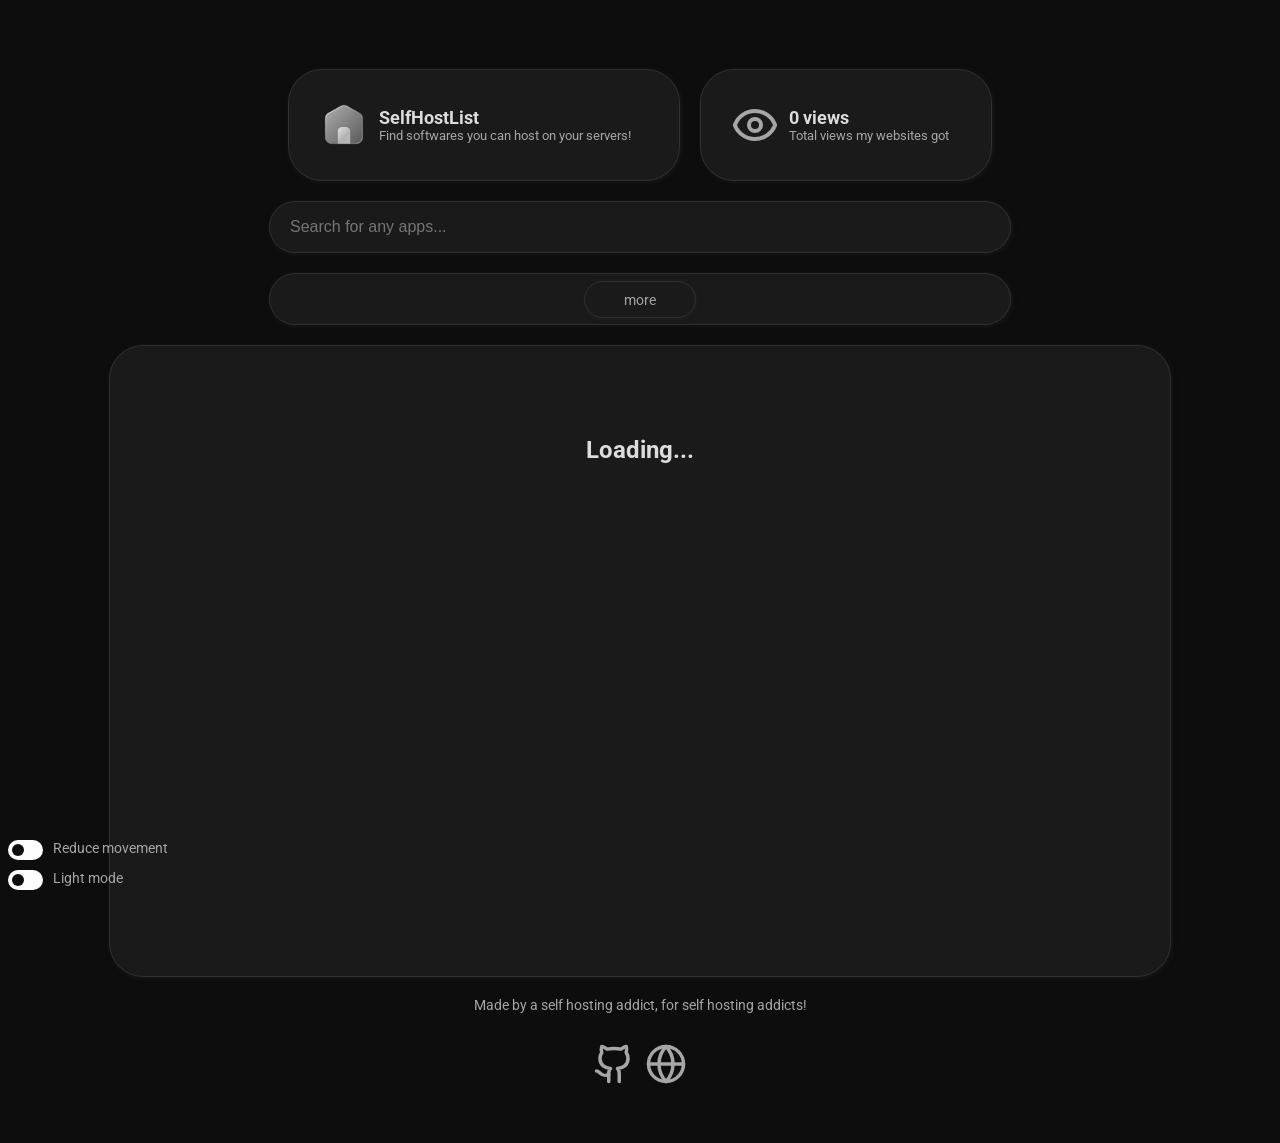
<file: index.html>
<!DOCTYPE html>
<html lang="en">
<head>
    <meta charset="UTF-8">
    <meta name="viewport" content="width=device-width, initial-scale=1.0">
    <title>SelfHostList - Find the best self hosted apps!</title>
    <meta name="description" content="A website listing self-hosted software and apps, easily discoverable and accessible">
    <link rel="stylesheet" href="/styles.css">
    <link rel="icon" href="/files/icons/home.png">
    <script src="https://buage.dev/dist/ackee-tracker.min.js"></script>

    <script defer src="https://adkjahdajkshdkjbf.buage.dev/script.js" data-website-id="ce89a216-3795-4cb6-b978-fffc48f5d80c"></script>
</head>
<body class="dark">

    <a rel="me" href="https://mastodon.social/@buage" style="opacity: 0">Mastodon</a>
    
    <div class="wrapper">
        <div class="header">
            <div class="header-left card">
                <img src="/files/icons/home.png" class="header-icon">
                <div class="header-meta">
                    <h3>SelfHostList</h3>
                    <p>Find softwares you can host on your servers!</p>
                </div>
            </div>

            <div class="header-views-card card">
                <svg class="stats-svg" xmlns="http://www.w3.org/2000/svg" width="48" height="48" viewBox="0 0 24 24" fill="none" stroke="currentColor" stroke-width="2" stroke-linecap="round" stroke-linejoin="round" class="lucide lucide-eye-icon lucide-eye"><path d="M2.062 12.348a1 1 0 0 1 0-.696 10.75 10.75 0 0 1 19.876 0 1 1 0 0 1 0 .696 10.75 10.75 0 0 1-19.876 0"/><circle cx="12" cy="12" r="3"/></svg>
                
                <div class="header-meta">
                    <h3 class="header-views">0 views</h3>
                    <p>Total views my websites got</p>
                </div>
            </div>
        </div>

        <input type="text" name="filter" id="searchInput" class="card" placeholder="Search for any apps...">

        <div class="card filters">
            <div class="filter filter-def card" data-id="moreBtn" id="moreFiltersBtn">
                <p class="filter-text">more</p>
            </div>
        </div>

        <div class="main-content">
            <div class="apps-container card" id="appsContainer">
                <h3 style="left: 50%; top: 50%; position: absolute; transform: translateX(-50%) translateY(-50%); font-size: 24px;">Loading...</h3>
            </div>

            <svg id="expandBtn" class="social-icon" xmlns="http://www.w3.org/2000/svg" width="24" height="24" viewBox="0 0 24 24" fill="none" stroke="currentColor" stroke-width="2" stroke-linecap="round" stroke-linejoin="round" class="lucide lucide-maximize2-icon lucide-maximize-2"><path d="M15 3h6v6"/><path d="m21 3-7 7"/><path d="m3 21 7-7"/><path d="M9 21H3v-6"/></svg>
        </div>

        <p style="margin: 0 !important; padding: 0 !important; text-align: center;">Made by a self hosting addict, for self hosting addicts!</p>

        <div class="websites-links">
            <svg onclick="window.open('https://github.com/Buage/SelfHostList')" class="social-icon" xmlns="http://www.w3.org/2000/svg" width="42" height="42" viewBox="0 0 24 24" fill="none" stroke="currentColor" stroke-width="2" stroke-linecap="round" stroke-linejoin="round" class="lucide lucide-github-icon lucide-github"><path d="M15 22v-4a4.8 4.8 0 0 0-1-3.5c3 0 6-2 6-5.5.08-1.25-.27-2.48-1-3.5.28-1.15.28-2.35 0-3.5 0 0-1 0-3 1.5-2.64-.5-5.36-.5-8 0C6 2 5 2 5 2c-.3 1.15-.3 2.35 0 3.5A5.403 5.403 0 0 0 4 9c0 3.5 3 5.5 6 5.5-.39.49-.68 1.05-.85 1.65-.17.6-.22 1.23-.15 1.85v4"/><path d="M9 18c-4.51 2-5-2-7-2"/></svg>
            <svg onclick="window.open('https://buage.dev/')" class="social-icon" xmlns="http://www.w3.org/2000/svg" width="42" height="42" viewBox="0 0 24 24" fill="none" stroke="currentColor" stroke-width="2" stroke-linecap="round" stroke-linejoin="round" class="lucide lucide-globe-icon lucide-globe"><circle cx="12" cy="12" r="10"/><path d="M12 2a14.5 14.5 0 0 0 0 20 14.5 14.5 0 0 0 0-20"/><path d="M2 12h20"/></svg>
        </div>
    </div>

    <div class="card popup more-filters">
        <div class="filters-header">
            <h3>More filters</h3>
            <p>Adjust it to your liking!</p>
        </div>

        <hr>

        <div class="filters-container">

        </div>

        <button class="button" id="filtersApplyBtn">
            Apply
        </button>
    </div>

    <div class="overlay">
        
    </div>

    <div class="bottom-left">
        <div class="movement-options">
            <label class="switch movement-switch" id="reduceMotionSwitch">
                <input type="checkbox" id="movementToggleInput">
                <span class="slider round"></span>
            </label>

            <p class="movement-subtitle">Reduce movement</p>
        </div>

        <div class="light-options">
            <label class="switch light-switch" id="lightMotionSwitch">
                <input type="checkbox" id="lightToggleInput">
                <span class="slider round"></span>
            </label>

            <p class="movement-subtitle">Light mode</p>
        </div>
    </div>

    <script src="/script.js"></script>
</body>
</html>
</file>
<file: styles.css>
@import url('https://fonts.googleapis.com/css2?family=Montserrat:ital,wght@0,100..900;1,100..900&family=Roboto:ital,wght@0,100..900;1,100..900&display=swap');

body.dark {
    --color-text-main: #DCDCDC;
    --color-text-secondary: #A6A6A6;
    --color-bg-body: #0D0D0D;
    --color-bg-card: #1A1A1A;
    --color-border-card: #303030;
    --color-shadow: #2525258c;
    --color-divider: #ffffff21;
    --color-button-bg: #FEFEFE;
    --color-button-text: #0D0D0D;
    --color-button-border: #C7C7C7;
    --color-card-inside: #262626;
}

body {
    --color-text-main: #010101;
    --color-text-secondary: #8A8A8A;
    --color-bg-body: #E5E5E5;
    --color-bg-card: #F2F2F2;
    --color-border-card: #CFCFCF;
    --color-shadow: #cbcbcb;
    --color-divider: #00000015;
    --color-button-bg: #000000;
    --color-button-text: #F8F8F8;
    --color-button-border: #181818;
    --color-card-inside: #FFFFFF;
}

@keyframes button-loading-spinner {
    from {
        transform: rotate(0turn);
    }

    to {
        transform: rotate(1turn);
    }
}

body.light .header-icon {
    filter: brightness(0.4);
}

.wrapper {
    display: flex;
    flex-direction: column;
    justify-content: center;
    align-items: center;
    gap: 20px;
}

body {
    transition: all 0.2s ease-in-out;
    font-family: "Roboto", sans-serif;
}

h3,
p {
    margin: 0;
    padding: 0;
}

h3 {
    font-size: 18px;
    color: var(--color-text-main);
}

p {
    font-size: 14px;
    color: var(--color-text-secondary);
}

body {
    margin-top: 50px;
    background-color: var(--color-bg-body);
}

.card {
    padding: 30px;
    background-color: var(--color-bg-card);
    border: 1px solid var(--color-border-card);
    box-shadow: 1px 1px 5px var(--color-shadow);
    border-radius: 3cap;
}

.header {
    display: flex;
    gap: 20px;
}

.header-left {
    width: 330px;
    height: 50px;
    display: flex;
    flex-direction: row;
    align-items: center;
    gap: 10px;
}

.header-icon {
    width: 50px;
}

.header-meta p {
    font-size: 12.6px;
}

.apps-container {
    width: 1000px;
    height: 570px;
    display: flex;
    flex-direction: row;
    justify-content: flex-start;
    align-items: flex-start;
    gap: 20px;
    flex-wrap: wrap;
    overflow-y: scroll;
    transition:
        width 0.6s cubic-bezier(0.25, 1, 0.5, 1),
        height 0.6s cubic-bezier(0.25, 1, 0.5, 1),
        transform 0.4s ease-in-out;

    scroll-behavior: smooth;
}

body.rm .apps-container {
    transition: none !important;
}

.app-template {
    width: 250px;
    height: 150px;
    gap: 10px;
    display: flex;
    transition: all 0.2s ease-in-out;
    flex-direction: column;
    cursor: pointer;
    text-decoration: none;
}

.app-template-icon {
    width: 35px;
    border-radius: 10px;
}

.app-meta {
    display: flex;
    gap: 10px;
    align-items: center;
    flex-direction: row;
}

.app-meta p {
    font-size: 15.5px;
}

.app-tag {
    padding: 10px;
    width: auto;
    height: 1px;
    position: relative;
}

.tag-text {
    font-size: 12px !important;
    line-height: 0px;
}

.app-sub {
    font-size: 12.5px;
}

::-webkit-scrollbar {
  width: 4px;
}

::-webkit-scrollbar-track {
  background: none;
}

::-webkit-scrollbar-thumb {
  background: var(--color-button-bg);
  border-radius: 50px;
}

::-webkit-scrollbar-thumb:hover {
  background: #555;
}

.stats-svg {
    color: var(--color-text-secondary);
    min-width: 48px;
    min-height: 48px;
}

.header-views-card {
    width: 230px;
    height: 50px;
    display: flex;
    flex-direction: row;
    align-items: center;
    gap: 10px;
}

.header-meta h3,
.header-meta p {
    margin: 0;
    padding: 0;
}

@media (max-width: 1170px) {
    .apps-container {
        width: 650px;
        position: relative;
    }
}

@media (max-width: 768px) {
    .apps-container {
        width: 350px;
    }

    .app-template {
        width: 100%;
    }

    .header {
        display: flex;
        flex-direction: column;
    }

    .header-views-card {
        width: 350px;
    }

    .header-left {
        width: 350px;
    }

    .wrapper {
        margin-left: 50%;
        transform: translateX(-50%);
    }

    #searchInput {
        max-width: 410px;
    }

    .filters {
        max-width: 410px;
    }

    .filter {
        display: none;
    }

    .filter-def {
        display: flex;
        min-width: 88% !important;
    }

    .full {
        display: flex;
    }

    .bottom-left {
        display: none !important;
    }
}

body.dark .app-template:hover {
    transform: scale(1.07);
    filter: brightness(1.3);
}

body.light .app-template:hover {
    transform: scale(1.07);
    filter: brightness(0.95);
}

#searchInput {
    width: 740px;
    height: 50px;
    padding: 0px;
    line-height: 0px;
    text-indent: 20px;
    font-size: 16px;
    outline: none;
    color: var(--color-button-bg);
}

.filters {
    width: 740px;
    height: 50px;
    padding: 0px;
    line-height: 0px;
    display: flex;
    flex-direction: row;
    gap: 10px;
    justify-content: center;
    overflow: hidden;
    align-items: center;
}

.filter {
    padding: 0;
    height: 5px;
    min-width: 80px;
    width: auto;
    padding: 15px;
    cursor: pointer;
    transition: all 0.2s ease-in-out;
}

.filter-text {
    line-height: 6px;
    width: 100%;
    text-align: center;
}

.filter.enabled {
    background-color: var(--color-button-bg);
    color: var(--color-bg-body) !important;
    transform: scale(1.04);
}

.filter.enabled p {
    color: var(--color-bg-body) !important;
}

.more-filters {
    position: absolute;
    top: 50%;
    left: 50%;
    width: 350px;
    height: 500px;
    z-index: 6;

    transform: translate(-50%, -50%);
    display: flex;
    flex-direction: column;
    gap: 10px;
    display: none;
}

.overlay {
    top: 0;
    left: 0;

    position: absolute;

    overflow-y: hidden;
    background-color: #11111181;
    backdrop-filter: blur(5px);
    z-index: 5;
    width: 100%;
    height: 100vh;
    display: none;
}

hr {
    height: 0px;
    border: 1px solid var(--color-button-bg);
    opacity: 0.1;
    width: 100%;
}

.filter.full {
    width: 130px;
}

.filters-container {
    display: flex;
    flex-wrap: wrap;
    gap: 10px;
    overflow-y: scroll;
    height: 360px;
}

.sa-container {
    display: flex;
    flex-wrap: wrap;
    gap: 10px;
    overflow-y: scroll;
    height: 360px;
}

#missingAppSubmitName {
    width: 100%;
    border-radius: 3cap;
    outline: none;
    border: none;
    background-color: var(--color-shadow);
    color: var(--color-button-bg);
    text-indent: 15px;
}

.button {
    background-color: var(--color-button-bg);
    color: var(--color-button-text);
    border: 1px solid var(--color-button-border);
    box-shadow: 1px 1px 5px var(--color-bg-card);
    cursor: pointer;
    border-radius: 3rem;
    padding: 8px;
}

#filtersApplyBtn {
    height: 45px;
    margin-top: 10px;
}

.social-icon {
    color: var(--color-text-secondary);
}

.main-content {
    display: flex;
    align-items: flex-end;
    gap: 10px;
}

body.expanded .apps-container {
    width: 1320px;
    height: 700px;
    transform: scale(1.02);
}

body.expanded .app-meta p {
    font-size: 17px !important;
}

body.expanded .app-tag p{
    font-size: 14px !important;
}

body.expanded .app-sub{
    font-size: 14px !important;
}

@media (max-width: 1404px) {
    #expandBtn {
        display: none;
    }
}

.switch {
    position: relative;
    display: inline-block;
    width: 35px;
    height: 20px;
}

.switch input {
    opacity: 0;
    width: 0;
    height: 0;
}

.slider {
    position: absolute;
    cursor: pointer;
    top: 0;
    left: 0;
    right: 0;
    bottom: 0;
    background-color: var(--color-button-bg);
    -webkit-transition: .4s;
    transition: .4s;
}

.slider:before {
    position: absolute;
    content: "";
    height: 12px;
    width: 12px;
    left: 4px;
    bottom: 4px;
    background-color: var(--color-button-text);
    -webkit-transition: .4s;
    transition: .4s;
}

input:checked + .slider {
    background-color: var(--color-button-text);
}

input:checked + .slider:before {
    background-color: var(--color-button-bg);
    transform: translateX(15px);
}

input:focus + .slider {
    box-shadow: 0 0 1px var(--color-button-text);
}

input:checked + .slider:before {
    -webkit-transform: translateX(15px);
    -ms-transform: translateX(15px);
    transform: translateX(15px);
}

.slider.round {
    border-radius: 34px;
}

.slider.round:before {
    border-radius: 50%;
}

.bottom-left {
    position: sticky;
    bottom: 10px;
    top: auto;
    display: flex;
    gap: 10px;
    display: flex;
    flex-direction: column;
    justify-content: flex-start;
    align-items: flex-start;
}

.movement-options,
.light-options {
    display: flex;
    gap: 10px;
}

.websites-links {
    gap: 10px;
    display: flex;
    margin-top: 10px;
}
</file>
